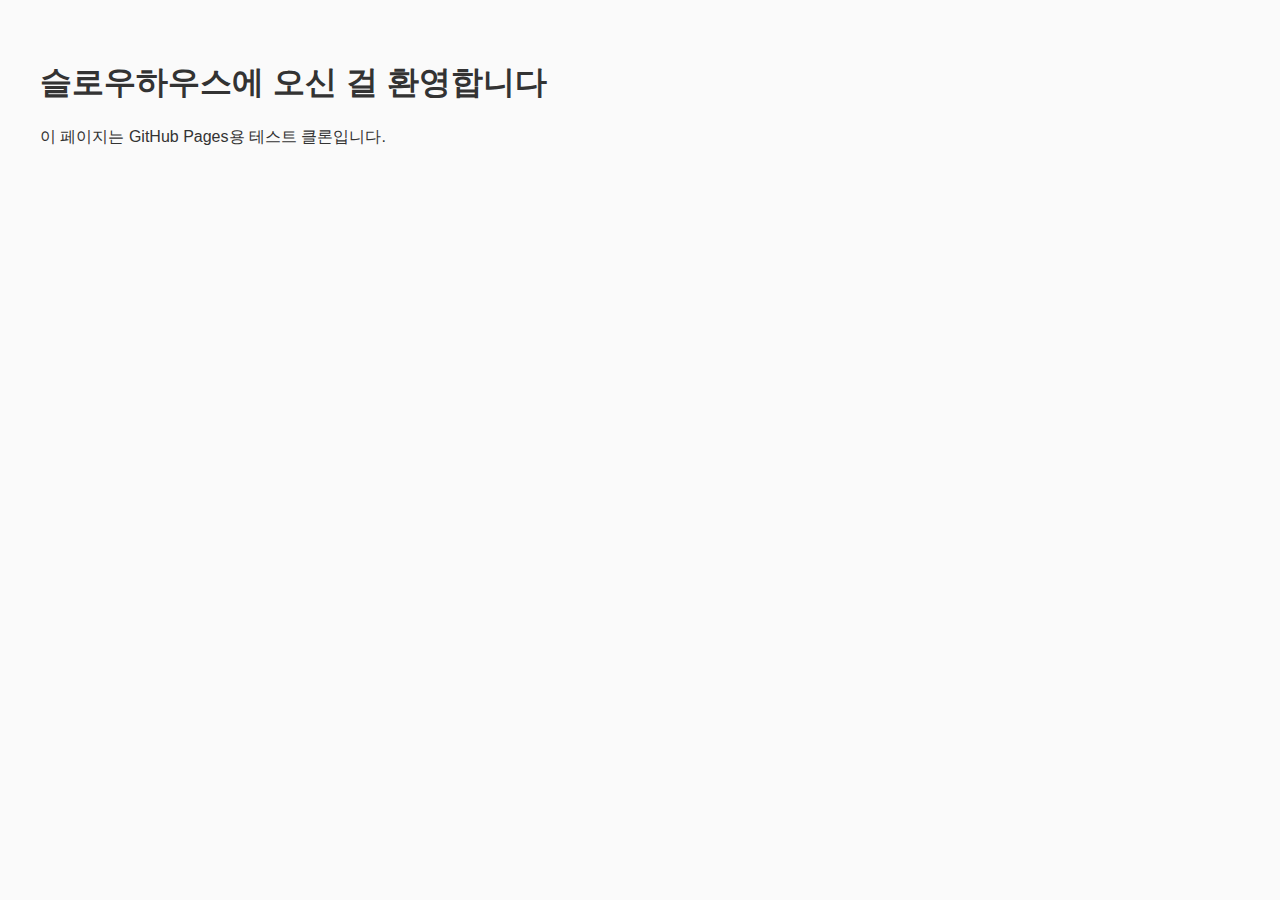
<file: index.html>
<!DOCTYPE html>
<html lang="ko">
<head>
  <meta charset="UTF-8">
  <title>슬로우하우스 클론</title>
  <link rel="stylesheet" href="static/style.css">
</head>
<body>
  <h1>슬로우하우스에 오신 걸 환영합니다</h1>
  <p>이 페이지는 GitHub Pages용 테스트 클론입니다.</p>
</body>
</html>
</file>
<file: static/style.css>
body { font-family: sans-serif; background: #fafafa; color: #333; padding: 2rem; }
</file>
